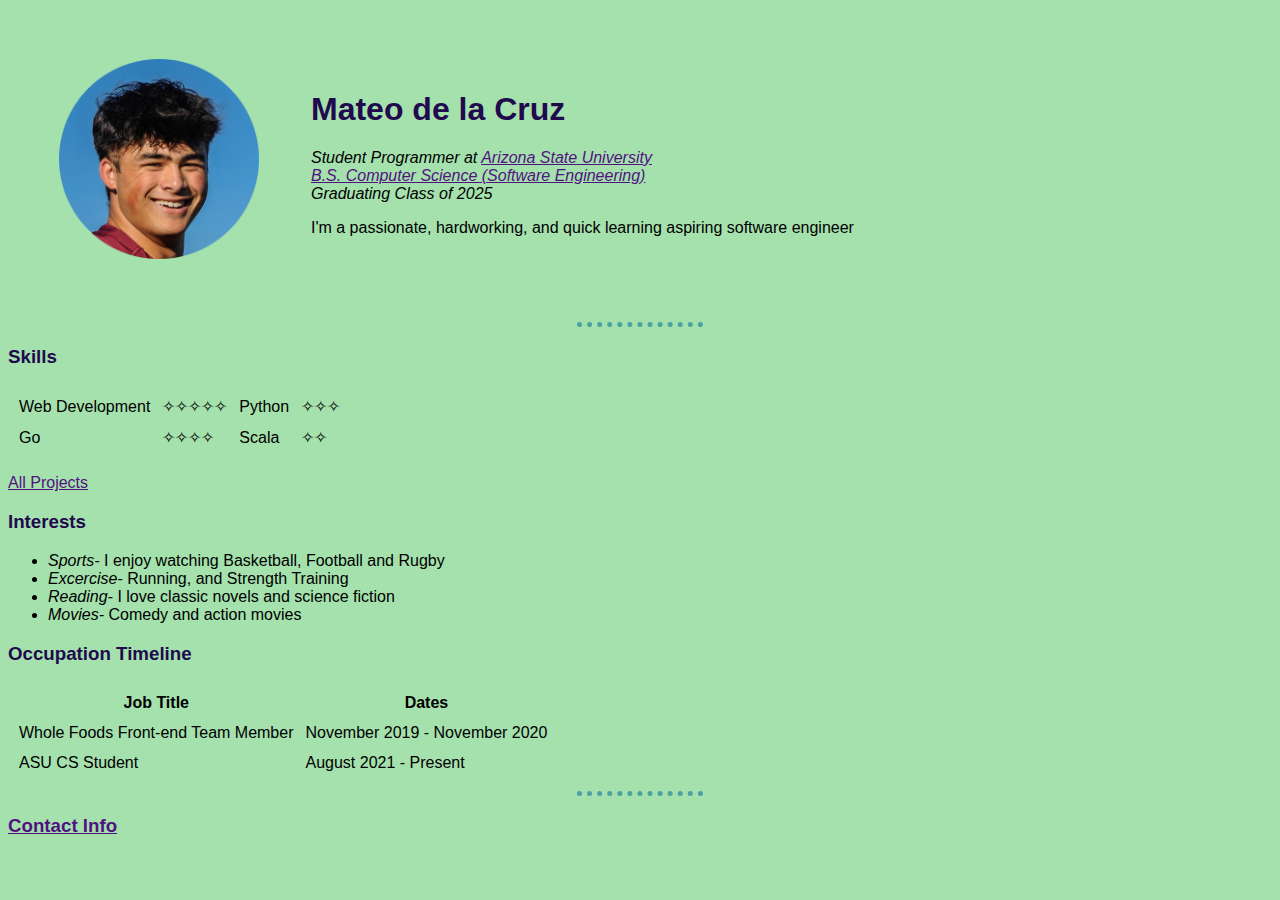
<file: index.html>
<!DOCTYPE html>
<html lang="en">

<head>
    <meta charset="UTF-8">
    <meta http-equiv="X-UA-Compatible" content="IE=edge">
    <meta name="viewport" content="width=device-width, initial-scale=1.0">
    <title>Mateo de la Cruz's Homepage</title>
    <link rel="stylesheet" href="css/styles.css">
</head>

<body>
    <table cellspacing="50">
        <tbody>
            <td><img src="images/profile.png" alt="Mateo profile picture" height="200px" width="200px"></td>
            <td>
                <h1>Mateo de la Cruz</h1>
                <em>
                <dl>
                    <dt>Student Programmer at <a href="https://www.asu.edu/">Arizona State University</a></dt>
                    <dt><a href="https://cidse.engineering.asu.edu/computer-science-bs/">B.S. Computer Science (Software Engineering)</a></dt>
                    <dt>Graduating Class of 2025</dt>
                </dl>
                </em>
                <p>I'm a passionate, hardworking, and quick learning aspiring software engineer</p>
            </td>
        </tbody>
    </table>
    
    <hr>
    <h3>Skills</h3>
    <table cellspacing="10">
        <tr>
            <td> Web Development</td>
            <td>✧✧✧✧✧</td>
            <td>Python</td>
            <td>✧✧✧</td>    
        </tr>
        <tr>
            <td>Go</td>
            <td>✧✧✧✧</td>
            <td>Scala</td>
            <td>✧✧</td>
        </tr>
    </table>
    <p><a href="portfolio.html">All Projects</a></p>
    <h3>Interests</h3>
    <ul>
        <li><em>Sports-</em> I enjoy watching Basketball, Football and Rugby</li>
        <li><em>Excercise-</em> Running, and Strength Training</li>
        <li><em>Reading-</em> I love classic novels and science fiction </li>
        <li><em>Movies-</em> Comedy and action movies</li>
    </ul>
    <h3>Occupation Timeline</h3>
    <table cellspacing="10">
        <thead>
            <th>Job Title</th>
            <th>Dates</th>
        </thead>
        <tbody>
            <tr>
                <td>Whole Foods Front-end Team Member</td>
                <td>November 2019 - November 2020</td>
            </tr>
            <tr>
                <td>ASU CS Student</td>
                <td>August 2021 - Present</td>
            </tr>
        </tbody>

    </table>
    <hr>
    <h3><a href="contact.html">Contact Info</a></h3>
</body>

</html>
</file>
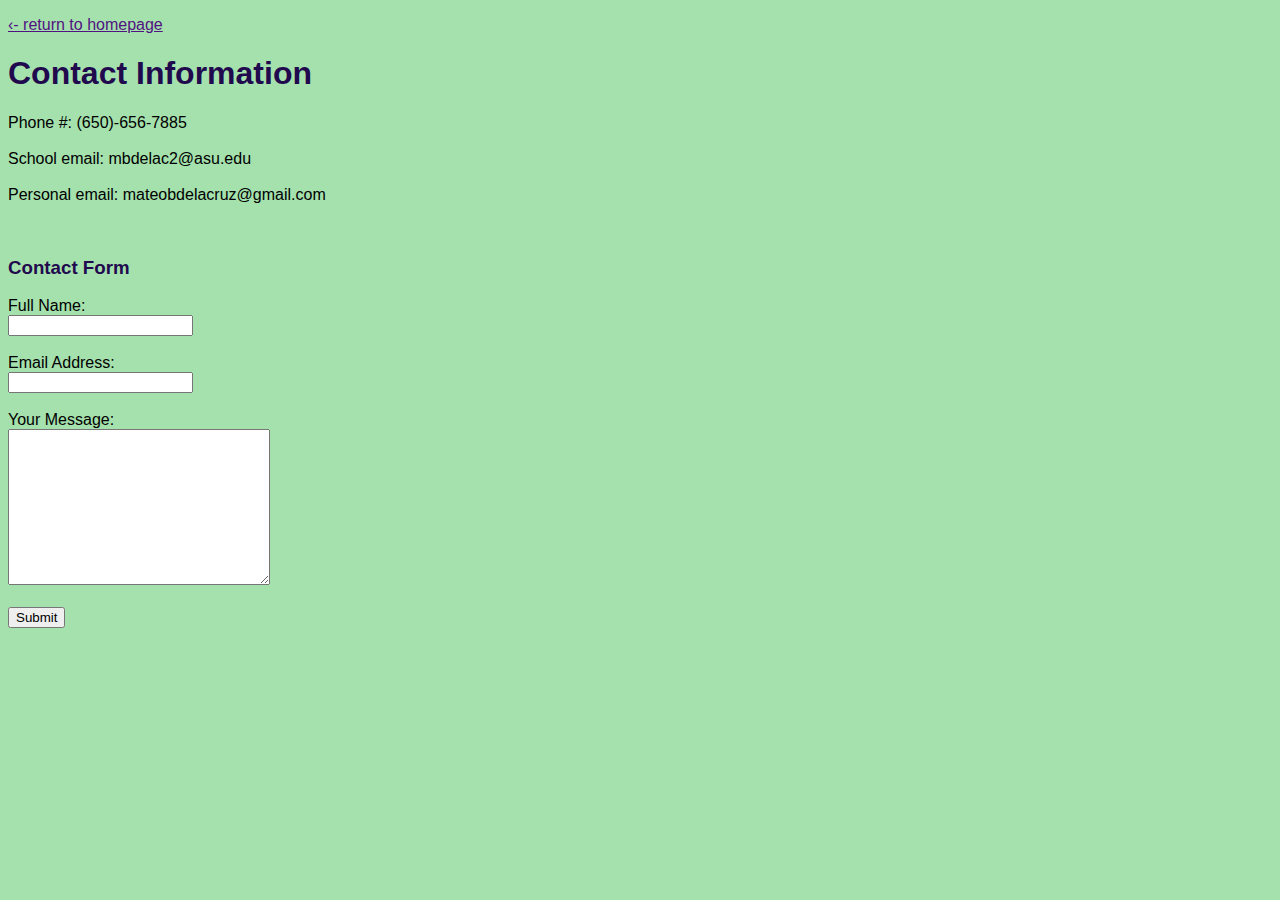
<file: contact.html>
<!DOCTYPE html>
<html lang="en">
<head>
    <meta charset="UTF-8">
    <meta http-equiv="X-UA-Compatible" content="IE=edge">
    <meta name="viewport" content="width=device-width, initial-scale=1.0">
    <title>Contact Info</title>
    <link rel="stylesheet" href="css/styles.css">
</head>
<body>
    <p><a href="index.html">‹- return to homepage</a></p>
    <h1>Contact Information</h1>
    <dl>
        <dt>Phone #: (650)-656-7885</dt>
        <br>
        <dt>School email: mbdelac2@asu.edu</dt>
        <br>
        <dt>Personal email: mateobdelacruz@gmail.com</dt>
    </dl>
    <br>
    <h3>Contact Form</h3>
    <form action="index.html">
        <label for="name">Full Name:</label><br>
        <input type="text" id="name" name="name"><br>
        <br>
        <label for="email">Email Address:</label><br>
        <input type="text" id="email" name="email"><br>
        <br>
        <label for="text">Your Message:</label><br>
        <textarea name="text" id="text" cols="30" rows="10"></textarea><br>
        <br>
        <input type="submit" value="Submit">
    </form>
</body>
</html>
</file>
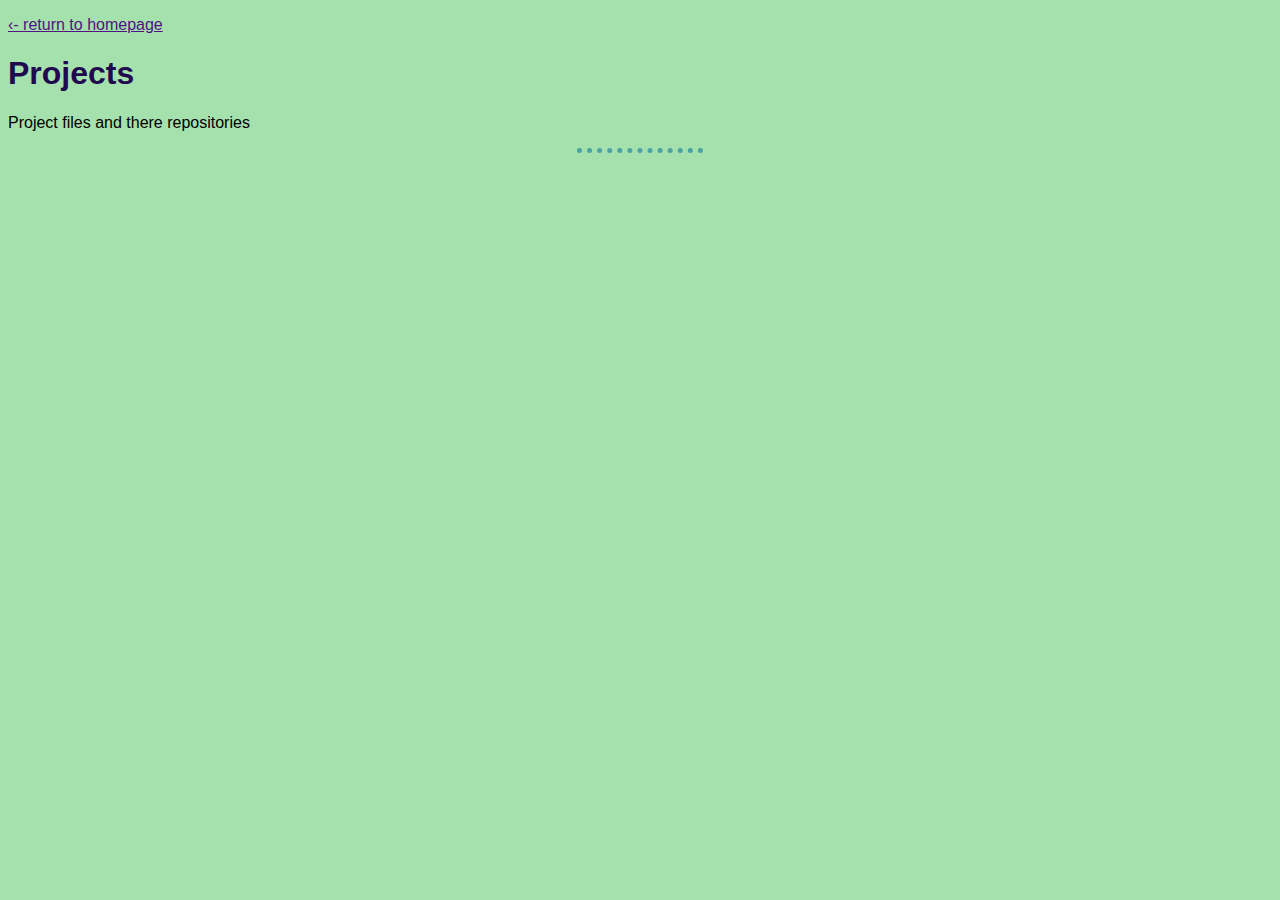
<file: portfolio.html>
<!DOCTYPE html>
<html lang="en">
<head>
    <meta charset="UTF-8">
    <meta http-equiv="X-UA-Compatible" content="IE=edge">
    <meta name="viewport" content="width=device-width, initial-scale=1.0">
    <title>Project Portfolio</title>
    <link rel="stylesheet" href="css/styles.css">
</head>
<body>
    <p><a href="index.html">‹- return to homepage</a></p>
    <h1>Projects</h1>
    <p>Project files and there repositories</p>
    <hr>
</body>
</html>
</file>
<file: css/styles.css>
body {
    background-color:#a5e1ad;
    font-family: Arial, Helvetica, sans-serif;
       
}
hr {
    border-color:#4ca1a3;
    border-style:none;
    border-top-style: dotted;
    border-width: 5px; 
    width: 10%;
    
}
h1 {
    color: #21094e
}
h3 {
    color: #21094e
}
a {
    color: #511281
}
a:hover {
    text-decoration: none;
    color: #dbf6e9
}
</file>
